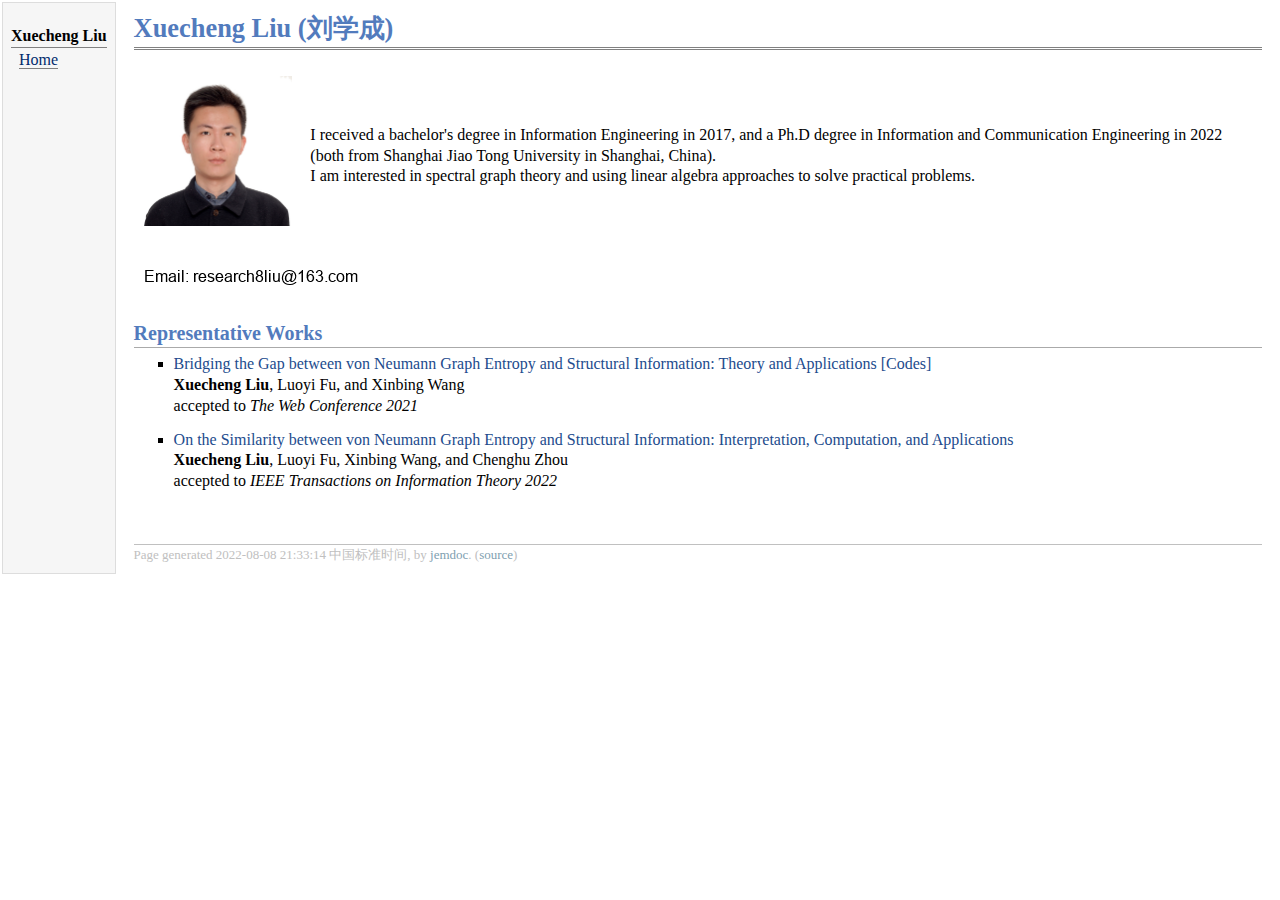
<file: index.html>
<!DOCTYPE html PUBLIC "-//W3C//DTD XHTML 1.1//EN"
  "http://www.w3.org/TR/xhtml11/DTD/xhtml11.dtd">
<html xmlns="http://www.w3.org/1999/xhtml" xml:lang="en">
<head>
<meta name="generator" content="jemdoc, see http://jemdoc.jaboc.net/" />
<meta http-equiv="Content-Type" content="text/html;charset=utf-8" />
<link rel="stylesheet" href="jemdoc.css" type="text/css" />
<title>Xuecheng Liu (刘学成)</title>
</head>
<body>
<script type="text/javascript">
var gaJsHost = (("https:" == document.location.protocol) ? "https://ssl." : "http://www.");
document.write(unescape("%3Cscript src='" + gaJsHost + "google-analytics.com/ga.js' type='text/javascript'%3E%3C/script%3E"));
</script>
<script type="text/javascript">
try {
    var pageTracker = _gat._getTracker("UA-143343275-1");
    pageTracker._trackPageview();
} catch(err) {}</script>
<table summary="Table for page layout." id="tlayout">
<tr valign="top">
<td id="layout-menu">
<div class="menu-category">Xuecheng Liu</div>
<div class="menu-item"><a href="index.html" class="current">Home</a></div>
</td>
<td id="layout-content">
<div id="toptitle">
<h1>Xuecheng Liu (刘学成)</h1>
</div>
<table class="imgtable"><tr><td>
<img src="figures/portrait.jpg" alt="alt text" width="150px" />&nbsp;</td>
<td align="left"><p>I received a bachelor's degree in Information Engineering in 2017, and a Ph.D degree in Information and Communication Engineering in 2022 (both from Shanghai Jiao Tong University in Shanghai, China). <br /> 
I am interested in spectral graph theory and using linear algebra approaches to solve practical problems.<br /></p>
</td></tr></table>
<table class="imgtable"><tr><td>
<img src="figures/email-image.png" alt="alt text" />&nbsp;</td>
<td align="left"></td></tr></table>
<h2>Representative Works</h2>
<ul>
<li><p><a href="https://dl.acm.org/doi/abs/10.1145/3442381.3449804">Bridging the Gap between von Neumann Graph Entropy and Structural Information: Theory and Applications</a> <a href="https://github.com/xuecheng27/WWW21-Structural-Information">[Codes]</a><br /> 
<b>Xuecheng Liu</b>, Luoyi Fu, and Xinbing Wang <br /> 
accepted to <i>The Web Conference 2021</i> <br /> </p>
</li>
</ul>
<ul>
<li><p><a href="https://ieeexplore.ieee.org/document/9680728">On the Similarity between von Neumann Graph Entropy and Structural Information: Interpretation, Computation, and Applications</a> <br /> 
<b>Xuecheng Liu</b>, Luoyi Fu, Xinbing Wang, and Chenghu Zhou <br /> 
accepted to <i>IEEE Transactions on Information Theory 2022</i> <br /></p>
</li>
</ul>
<div id="footer">
<div id="footer-text">
Page generated 2022-08-08 21:33:14 中国标准时间, by <a href="http://jemdoc.jaboc.net/">jemdoc</a>.
(<a href=".\index.jemdoc">source</a>)
</div>
</div>
</td>
</tr>
</table>
</body>
</html>
</file>
<file: jemdoc.css>
/* Default css file for jemdoc. */

table#tlayout {
    border: none;
    border-collapse: separate;
    background: white;
}

body {
	background: white;
	font-family: Georgia, serif;
	padding-bottom: 8px;
	margin: 0;
}

#layout-menu {
	background: #f6f6f6;
	border: 1px solid #dddddd;
	padding-top: 0.5em;
	padding-left: 8px;
	padding-right: 8px;
	font-size: 1.0em;
	width: auto;
	white-space: nowrap;
    text-align: left;
    vertical-align: top;
}

#layout-menu td {
	background: #f4f4f4;
    vertical-align: top;
}

#layout-content {
	padding-top: 0.0em;
	padding-left: 1.0em;
	padding-right: 1.0em;
    border: none;
    background: white;
    text-align: left;
    vertical-align: top;
}

#layout-menu a {
	line-height: 1.5em;
	margin-left: 0.5em;
}

tt {
    background: #ffffdd;
}

pre, tt {
	font-size: 90%;
	font-family: monaco, monospace;
}

a, a > tt {
	color: #224b8d;
	text-decoration: none;
}

a:hover {
	border-bottom: 1px gray dotted;
}

#layout-menu a.current:link, #layout-menu a.current:visited {
	color: #022b6d;
	border-bottom: 1px gray solid;
}
#layout-menu a:link, #layout-menu a:visited, #layout-menu a:hover {
	color: #527bbd;
	text-decoration: none;
}
#layout-menu a:hover {
	text-decoration: none;
}

div.menu-category {
	border-bottom: 1px solid gray;
	margin-top: 0.8em;
	padding-top: 0.2em;
	padding-bottom: 0.1em;
	font-weight: bold;
}

div.menu-item {
	padding-left: 16px;
	text-indent: -16px;
}

div#toptitle {
	padding-bottom: 0.2em;
	margin-bottom: 1.5em;
	border-bottom: 3px double gray;
}

/* Reduce space if we begin the page with a title. */
div#toptitle + h2, div#toptitle + h3 {
	margin-top: -0.7em;
}

div#subtitle {
	margin-top: 0.0em;
	margin-bottom: 0.0em;
	padding-top: 0em;
	padding-bottom: 0.1em;
}

em {
	font-style: italic;
}

strong {
	font-weight: bold;
}


h1, h2, h3 {
	color: #527bbd;
	margin-top: 0.7em;
	margin-bottom: 0.3em;
	padding-bottom: 0.2em;
	line-height: 1.0;
	padding-top: 0.5em;
	border-bottom: 1px solid #aaaaaa;
}

h1 {
	font-size: 165%;
}

h2 {
	padding-top: 0.8em;
	font-size: 125%;
}

h2 + h3 {
    padding-top: 0.2em;
}

h3 {
	font-size: 110%;
	border-bottom: none;
}

p {
	margin-top: 0.0em;
	margin-bottom: 0.8em;
	padding: 0;
	line-height: 1.3;
}

pre {
	padding: 0;
	margin: 0;
}

div#footer {
	font-size: small;
	border-top: 1px solid #c0c0c0;
	padding-top: 0.1em;
	margin-top: 4.0em;
	color: #c0c0c0;
}

div#footer a {
	color: #80a0b0;
}

div#footer-text {
	float: left;
	padding-bottom: 8px;
}

ul, ol, dl {
	margin-top: 0.2em;
	padding-top: 0;
	margin-bottom: 0.8em;
}

dt {
	margin-top: 0.5em;
	margin-bottom: 0;
}

dl {
	margin-left: 20px;
}

dd {
	color: #222222;
}

dd > *:first-child {
	margin-top: 0;
}

ul {
	list-style-position: outside;
	list-style-type: square;
}

p + ul, p + ol {
	margin-top: -0.5em;
}

li ul, li ol {
	margin-top: -0.3em;
}

ol {
	list-style-position: outside;
	list-style-type: decimal;
}

li p, dd p {
	margin-bottom: 0.3em;
}


ol ol {
	list-style-type: lower-alpha;
}

ol ol ol {
	list-style-type: lower-roman;
}

p + div.codeblock {
	margin-top: -0.6em;
}

div.codeblock, div.infoblock {
	margin-right: 0%;
	margin-top: 1.2em;
	margin-bottom: 1.3em;
}

div.blocktitle {
	font-weight: bold;
	color: #cd7b62;
	margin-top: 1.2em;
	margin-bottom: 0.1em;
}

div.blockcontent {
	border: 1px solid silver;
	padding: 0.3em 0.5em;
}

div.infoblock > div.blockcontent {
	background: #ffffee;
}

div.blockcontent p + ul, div.blockcontent p + ol {
	margin-top: 0.4em;
}

div.infoblock p {
	margin-bottom: 0em;
}

div.infoblock li p, div.infoblock dd p {
	margin-bottom: 0.5em;
}

div.infoblock p + p {
	margin-top: 0.8em;
}

div.codeblock > div.blockcontent {
	background: #f6f6f6;
}

span.pycommand {
	color: #000070;
}

span.statement {
	color: #008800;
}
span.builtin {
	color: #000088;
}
span.special {
	color: #990000;
}
span.operator {
	color: #880000;
}
span.error {
	color: #aa0000;
}
span.comment, span.comment > *, span.string, span.string > * {
	color: #606060;
}

@media print {
	#layout-menu { display: none; }
}

#fwtitle {
	margin: 2px;
}

#fwtitle #toptitle {
	padding-left: 0.5em;
	margin-bottom: 0.5em;
}

#layout-content h1:first-child, #layout-content h2:first-child, #layout-content h3:first-child {
	margin-top: -0.7em;
}

div#toptitle h1, #layout-content div#toptitle h1 {
	margin-bottom: 0.0em;
	padding-bottom: 0.1em;
	padding-top: 0;
	margin-top: 0.5em;
	border-bottom: none;
}

img.eq {
	padding: 0;
	padding-left: 0.1em;
	padding-right: 0.1em;
	margin: 0;
}

img.eqwl {
	padding-left: 2em;
	padding-top: 0.6em;
	padding-bottom: 0.2em;
	margin: 0;
}

table {
    border: 2px solid black;
    border-collapse: collapse;
}

td {
    padding: 2px;
    padding-left: 0.5em;
    padding-right: 0.5em;
    text-align: center;
    border: 1px solid gray;
}

table + table {
    margin-top: 1em;
}

tr.heading {
    font-weight: bold;
    border-bottom: 2px solid black;
}

img {
    border: none;
}

table.imgtable, table.imgtable td {
    border: none;
    text-align: left;
}
</file>
